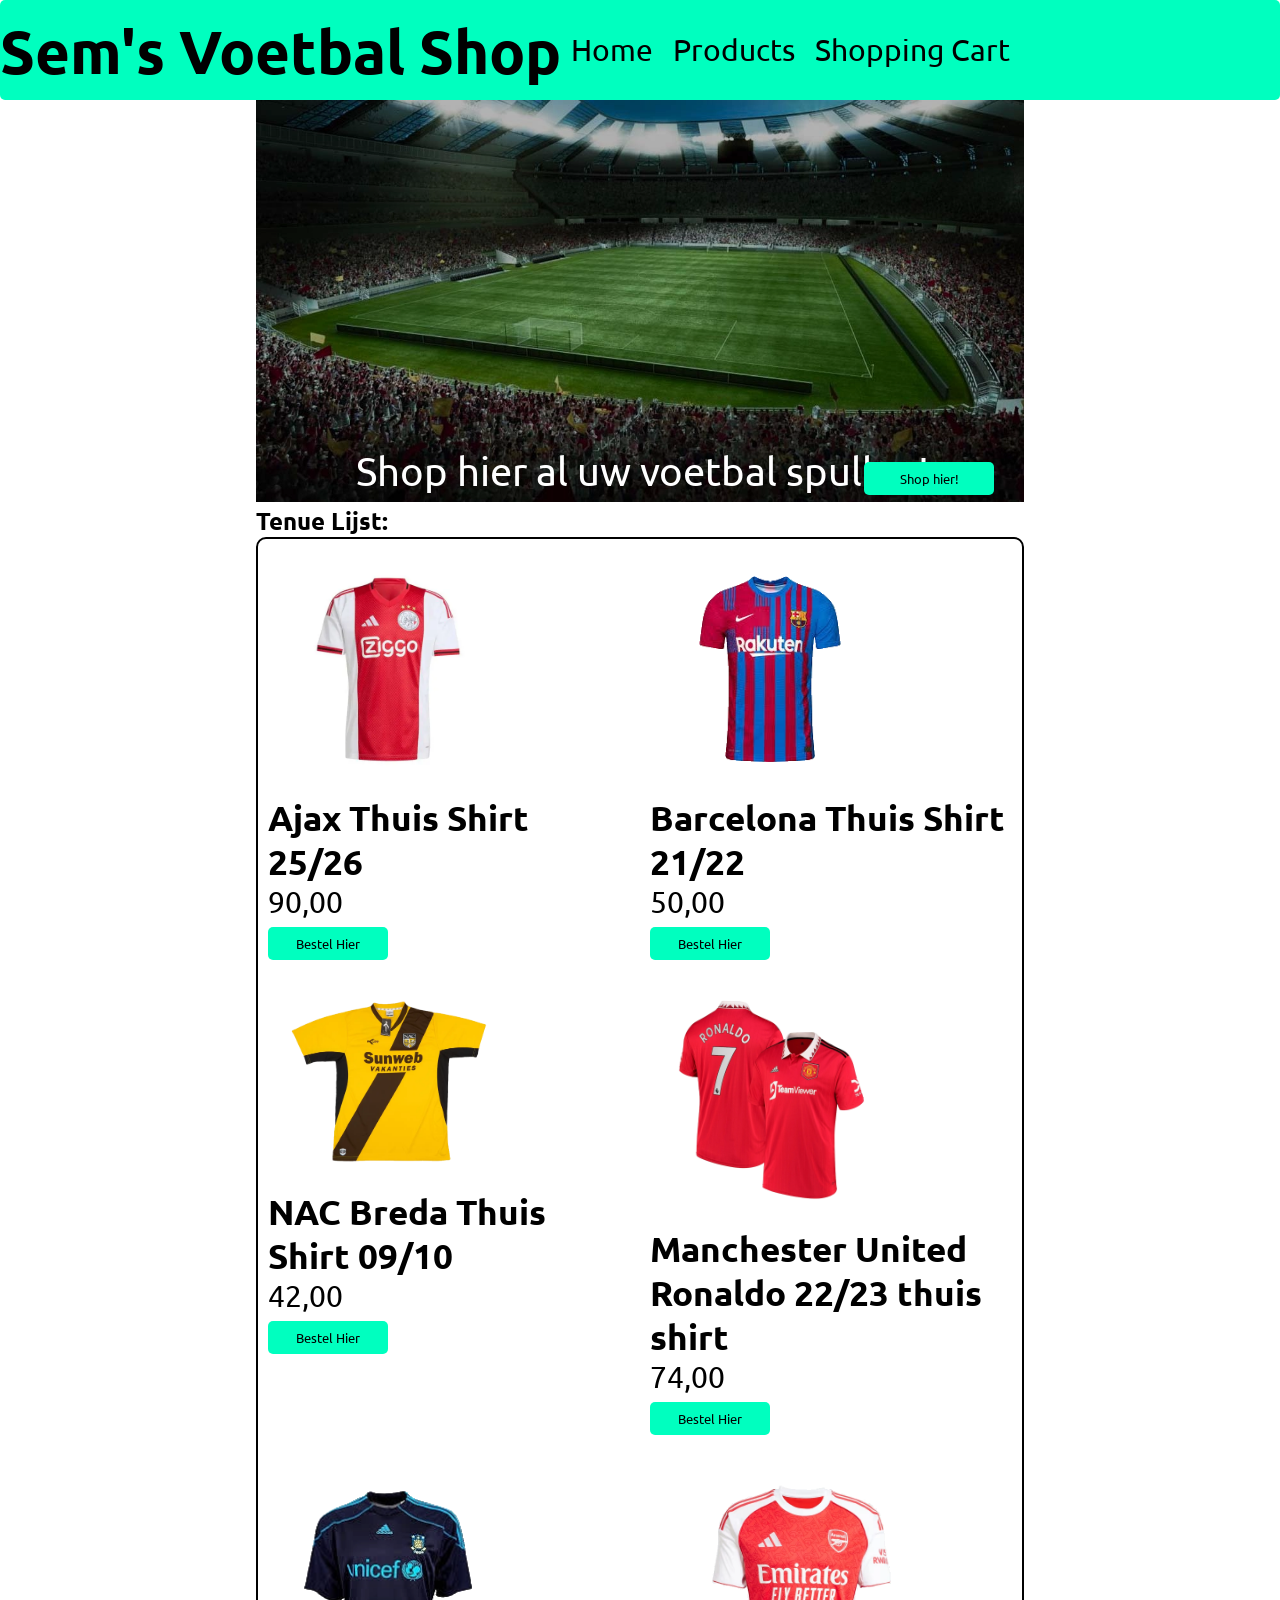
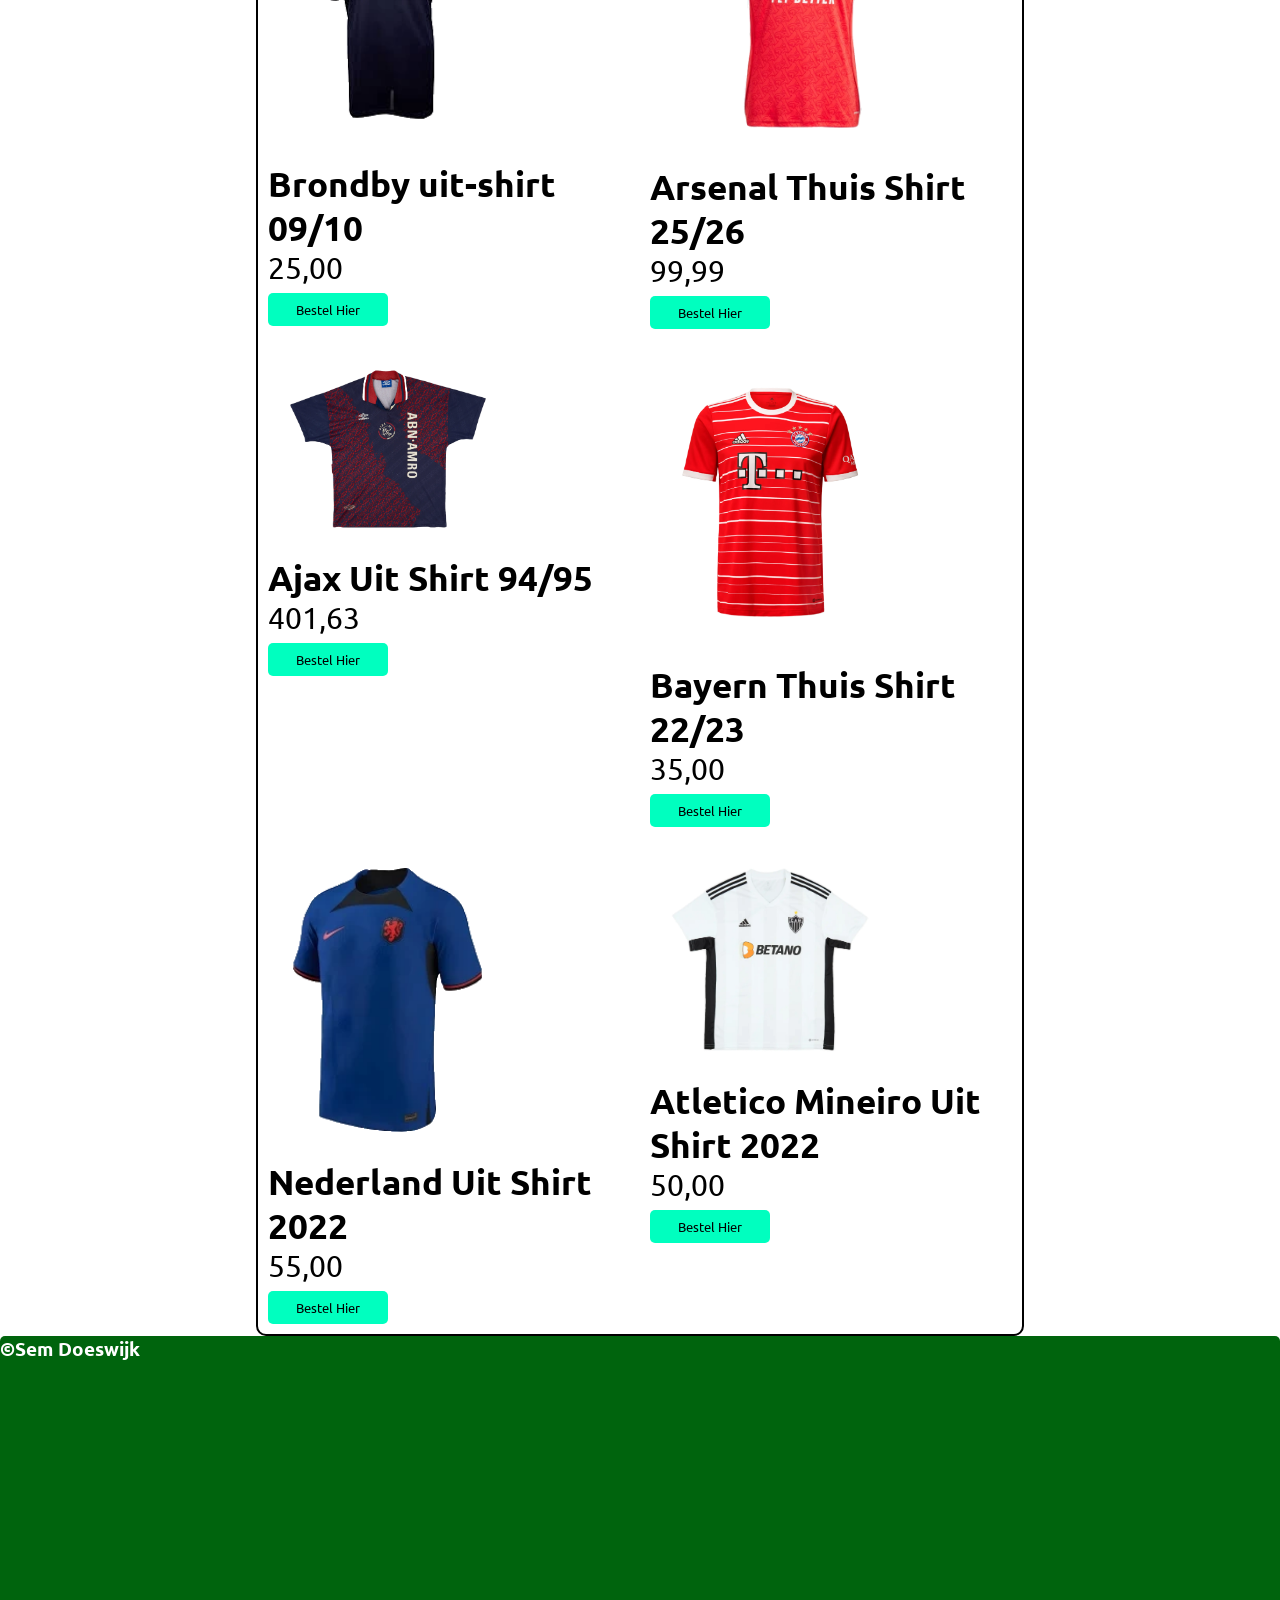
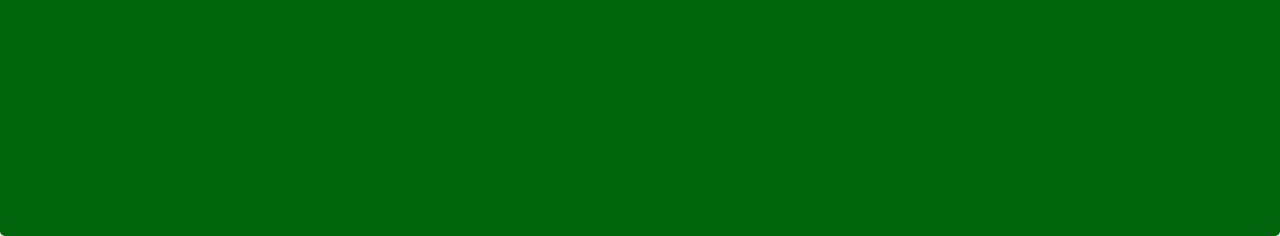
<file: index.html>
<!DOCTYPE html>
<html lang="en">

<head>
    <title>Sems Voetbal Shop</title>
    <meta charset="UTF-8">
    <meta name="viewport" content="width=device-width, initial-scale=1">
    <link href="css/styles.css" rel="stylesheet">
    <link rel="preconnect" href="https://fonts.googleapis.com">
    <link rel="preconnect" href="https://fonts.gstatic.com" crossorigin>
    <link
        href="https://fonts.googleapis.com/css2?family=BBH+Hegarty&family=Comic+Relief:wght@700&family=Ubuntu:ital,wght@0,300;0,400;0,500;0,700;1,300;1,400;1,500;1,700&display=swap"
        rel="stylesheet">
</head>

<body>
    <header>
        <h1>Sem's Voetbal Shop</h1>
        <ul>
            <li class="nav-item"><a href="index.html">Home</a></li>
            <li class="nav-item"><a href="Products.html">Products</a></li>
            <li class="nav-item"><a href="cart.html">Shopping Cart</a></li>
        </ul>
    </header>
    <main>
        <section class="cta">
        <img class="cta-img"
            src="images/football background.webp"
            height="500">
        <h2 class="cta-text"> Shop hier al uw voetbal spullen!</h2>
        <button class="cta-button" onclick="document.location='Products.html'">Shop hier!</button>
    </section>
    
    <h2>Tenue Lijst:</h2>
    <section class="products">
        <article class="product">
            <img class="product-image"
                src="images/ajax.webp">
            <h3 class="product-title">Ajax Thuis Shirt 25/26</h3>
            <div class="product-price">90,00</div>
            <button onclick="document.location='Products.html'">Bestel Hier</button>
        </article>
        <article class="product">
            <img class="product-image"
                src="images/barca 2122.webp"
                width="200">
            <h3 class="product-title">Barcelona Thuis Shirt 21/22</h3>
            <div class="product-price">50,00</div>
            <button onclick="document.location='Products.html'">Bestel Hier</button>
        </article>
        <article class="product">
            <img class="product-image"
                src="images/NAC BREDA 0910.webp">
            <h3 class="product-title">NAC Breda Thuis Shirt 09/10</h3>
            <div class="product-price">42,00</div>
            <button onclick="document.location='Products.html'">Bestel Hier</button>
        </article>
        <article class="product">
            <img class="product-image"
                src="images/man utd ronaldo.webp"
                width="1">
            <h3 class="product-title">Manchester United Ronaldo 22/23 thuis shirt</h3>
            <div class="product-price">74,00</div>
            <button onclick="document.location='Products.html'">Bestel Hier</button>
        </article>
        <article class="product">
            <img class="product-image"
                src="images/brondby.webp">
            <h3 class="product-title">Brondby uit-shirt 09/10</h3>
            <div class="product-price">25,00</div>
            <button onclick="document.location='Products.html'">Bestel Hier</button>
        </article>
        <article class="product">
            <img class="arsenal-image"
                src="images/arsenal.webp">
            <h3 class="product-title">Arsenal Thuis Shirt 25/26</h3>
            <div class="product-price">99,99</div>
            <button onclick="document.location='Products.html'">Bestel Hier</button>
        </article>
        <article class="product">
            <img class="product-image"
                src="images/ajax 9495.webp">
            <h3 class="product-title">Ajax Uit Shirt 94/95</h3>
            <div class="product-price">401,63</div>
            <button onclick="document.location='Products.html'">Bestel Hier</button>
        </article>
        <article class="product">
            <img class="product-image"
                src="images\bayern2223.webp">
            <h3 class="product-title">Bayern Thuis Shirt 22/23</h3>
            <div class="product-price">35,00</div>
            <button onclick="document.location='Products.html'">Bestel Hier</button>
        </article>
        <article class="product">
            <img class="product-image"
                src="images/nederland uit 2022.webp">
            <h3 class="product-title">Nederland Uit Shirt 2022</h3>
            <div class="product-price">55,00</div>
            <button onclick="document.location='Products.html'">Bestel Hier</button>
        </article>
        <article class="product">
            <img class="product-image"
                src="images/ATM.webp">
            <h3 class="product-title">Atletico Mineiro Uit Shirt 2022</h3>
            <div class="product-price">50,00</div>
            <button onclick="document.location='Products.html'">Bestel Hier</button>
    </section>
    </main>
    
    <footer>
        <h3>©Sem Doeswijk</h3>
    </footer>
</body>
</html>
</file>
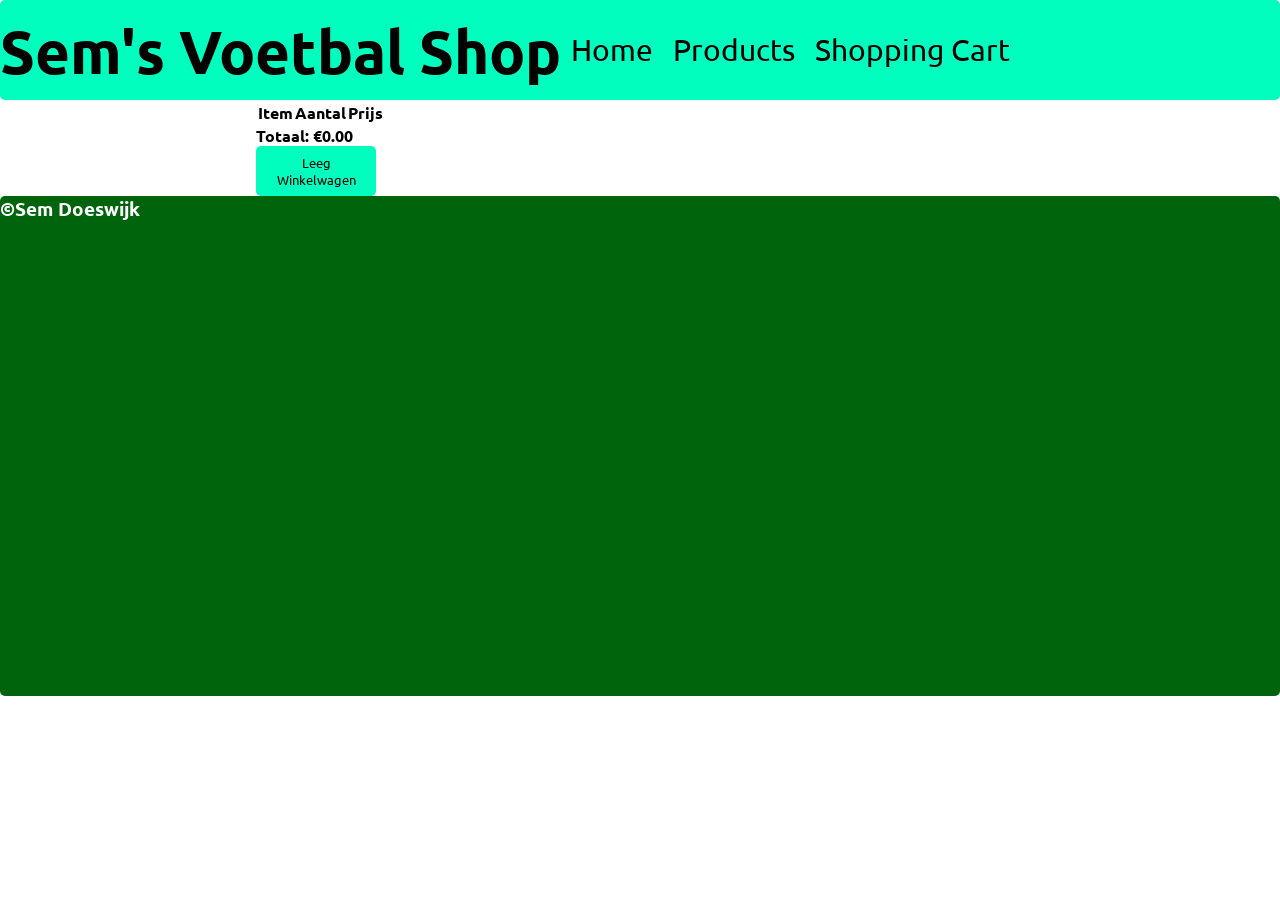
<file: cart.html>
<!DOCTYPE html>
<html lang="en">

<head>
    <title>Sems Voetbal Shop</title>
    <meta charset="UTF-8">
    <meta name="viewport" content="width=device-width, initial-scale=1">
    <link href="css/styles.css" rel="stylesheet">
    <link rel="preconnect" href="https://fonts.googleapis.com">
    <link rel="preconnect" href="https://fonts.gstatic.com" crossorigin>
    <link
        href="https://fonts.googleapis.com/css2?family=BBH+Hegarty&family=Comic+Relief:wght@700&family=Ubuntu:ital,wght@0,300;0,400;0,500;0,700;1,300;1,400;1,500;1,700&display=swap"
        rel="stylesheet">
        <script src="js/cart.js" defer></script>
</head>

<body>
    <header>
        <h1>Sem's Voetbal Shop</h1>
        <ul>
            <li class="nav-item"><a href="index.html">Home</a></li>
            <li class="nav-item"><a href="Products.html">Products</a></li>
            <li class="nav-item"><a href="cart.html">Shopping Cart</a></li>
        </ul>
    </header>
    <main>
        <table class="cart=product">
            <tbody id="products">
                <tr>
                    <th>Item</th>
                    <th>Aantal</th>
                    <th>Prijs</th>
                </tr>
            </tbody>
        </table>
        <p id="total-price">Totaal: €0.00</p>
        <button onclick="clearCart()">Leeg Winkelwagen</button>
    </main>
</body>

<footer>
    <h3>©Sem Doeswijk</h3>
</footer>

</html>
</file>
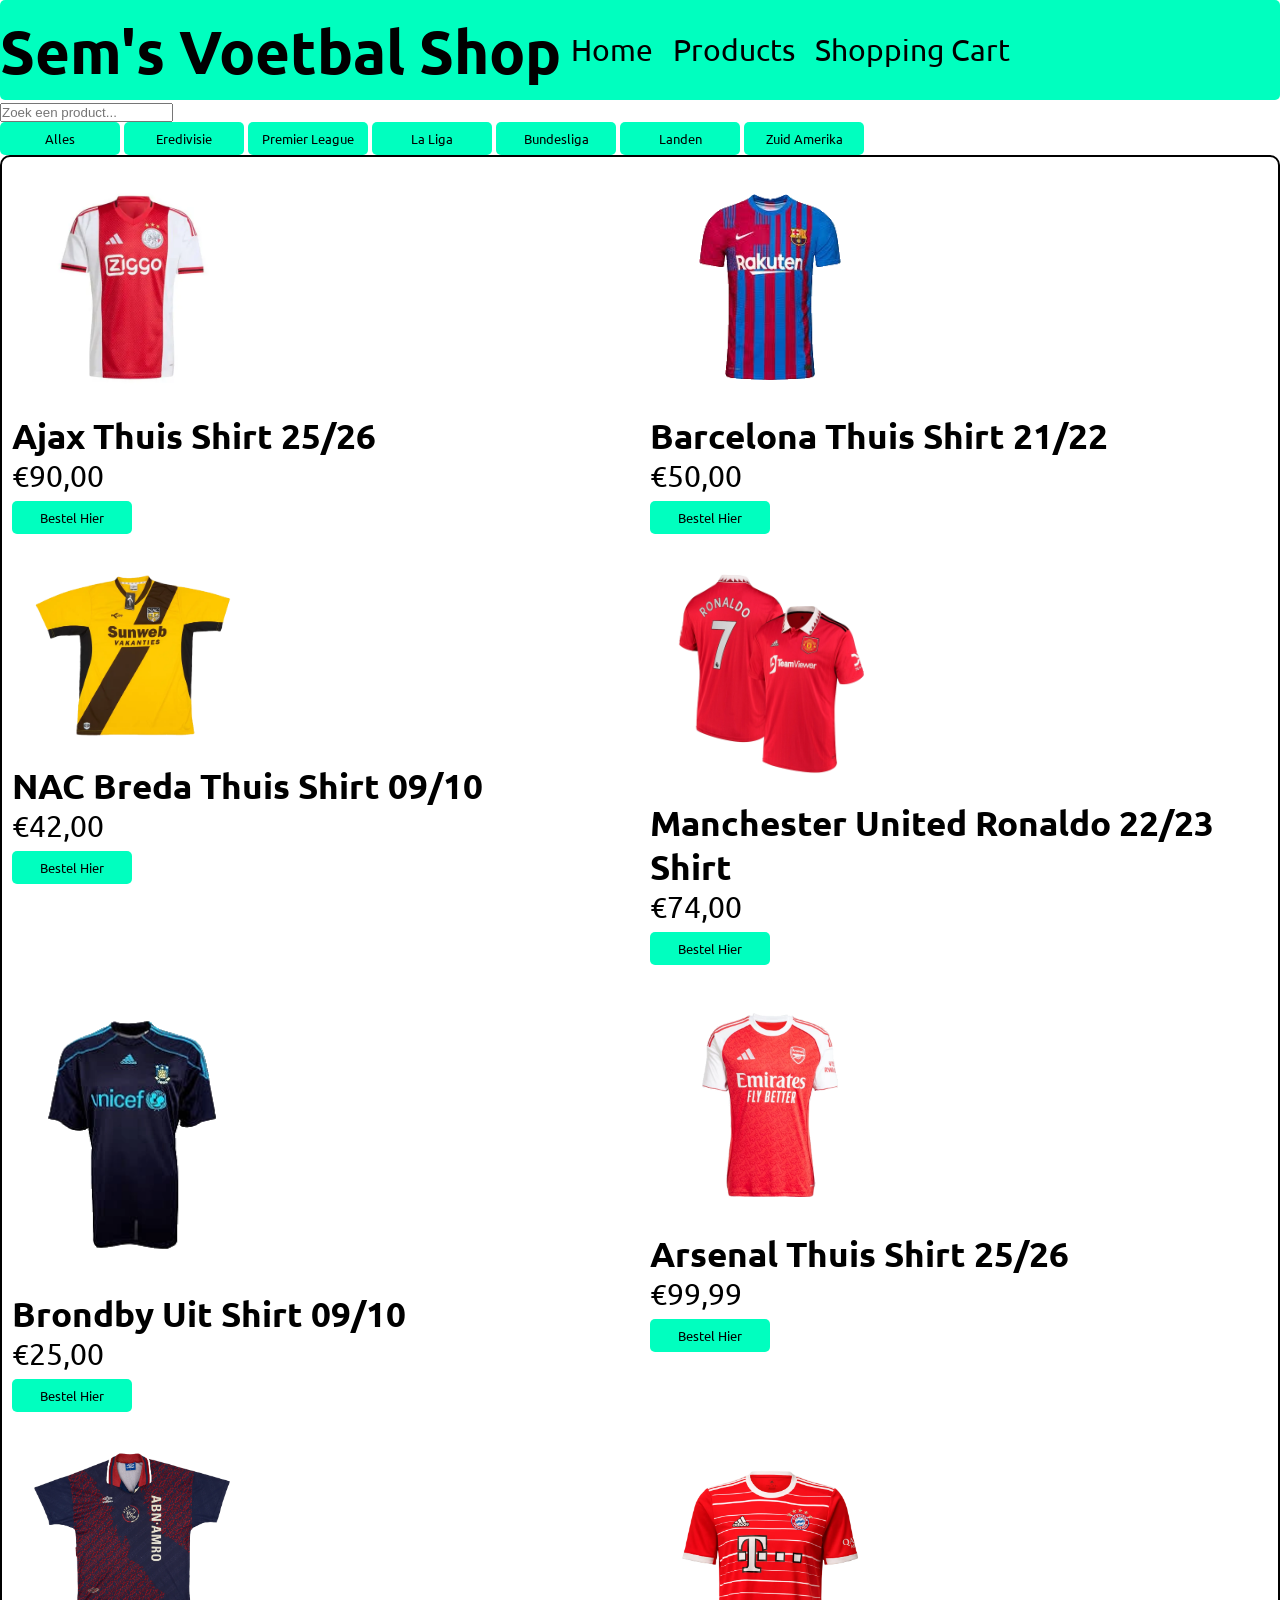
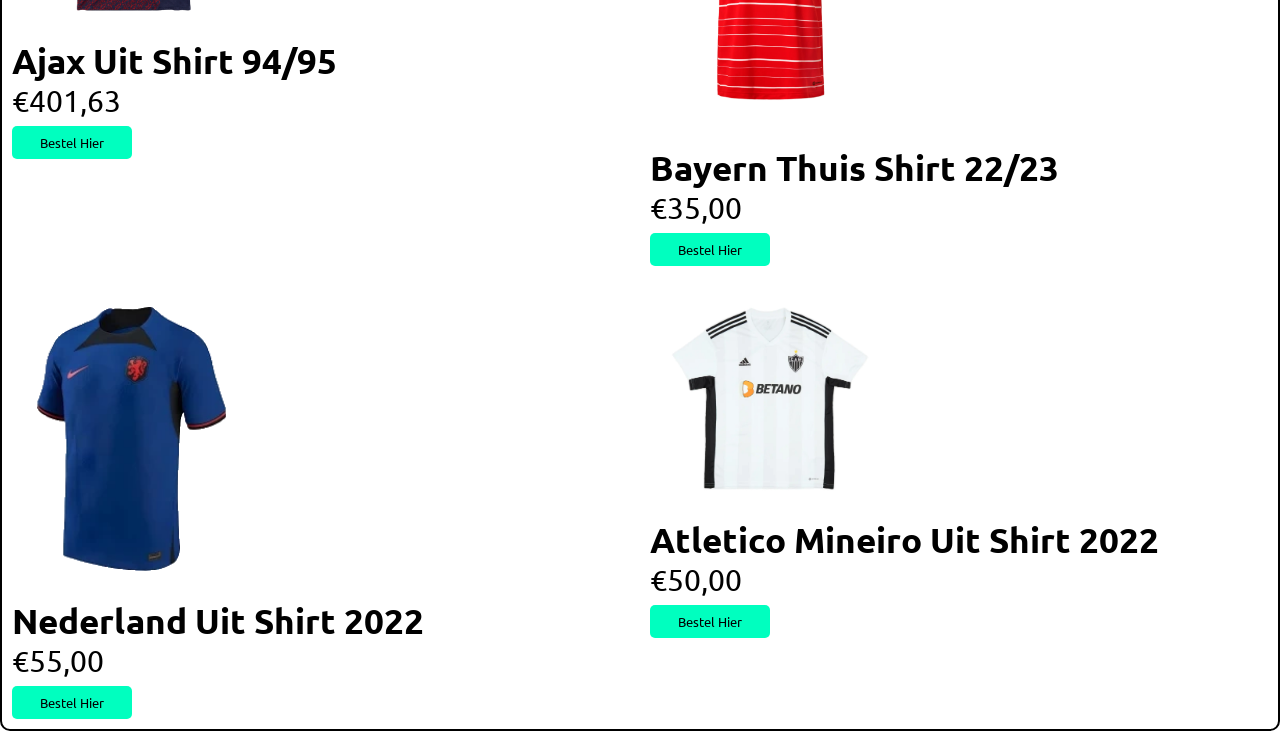
<file: Products.html>
<!DOCTYPE html>
<html lang="en">

<head>
    <title>Sems Voetbal Shop</title>
    <meta charset="UTF-8">
    <meta name="viewport" content="width=device-width, initial-scale=1">
    <link href="css/styles.css" rel="stylesheet">
    <link rel="preconnect" href="https://fonts.googleapis.com">
    <link rel="preconnect" href="https://fonts.gstatic.com" crossorigin>
    <link
        href="https://fonts.googleapis.com/css2?family=BBH+Hegarty&family=Comic+Relief:wght@700&family=Ubuntu:ital,wght@0,300;0,400;0,500;0,700;1,300;1,400;1,500;1,700&display=swap"
        rel="stylesheet">
    <script src="js/script.js" defer></script>
</head>

<body>
    <header>
        <h1>Sem's Voetbal Shop</h1>
        <ul>
            <li class="nav-item"><a href="index.html">Home</a></li>
            <li class="nav-item"><a href="Products.html">Products</a></li>
            <li class="nav-item"><a href="cart.html">Shopping Cart</a></li>
        </ul>
    </header>

    <input id="zoek" type="text" placeholder="Zoek een product...">


    <div class="filters">
        <button onclick="filterProducten('alles')">Alles</button>
        <button onclick="filterProducten('Eredivisie')">Eredivisie</button>
        <button onclick="filterProducten('Premier League')">Premier League</button>
        <button onclick="filterProducten('La Liga')">La Liga</button>
        <button onclick="filterProducten('Bundesliga')">Bundesliga</button>
        <button onclick="filterProducten('Landen Teams')">Landen</button>
        <button onclick="filterProducten('Zuid Amerika')">Zuid Amerika</button>
    </div>


    <section class="products">

        <article class="product" data-categorie="Eredivisie" onclick="addToCart('Ajax Thuis Shirt 25/26', 90.00)">
            <img src="images/ajax.webp" class="product-image">
            <h3 class="product-title">Ajax Thuis Shirt 25/26</h3>
            <p>€90,00</p>
            <button>Bestel Hier</button>
        </article>

        <article class="product" data-categorie="La Liga" onclick="addToCart('Barcelona Thuis Shirt 21/22', 50.00)">
            <img src="images/barca 2122.webp" class="product-image">
            <h3 class="product-title">Barcelona Thuis Shirt 21/22</h3>
            <p>€50,00</p>
            <button>Bestel Hier</button>
        </article>

        <article class="product" data-categorie="Eredivisie" onclick="addToCart('NAC Breda Thuis Shirt 09/10', 42.00)">
            <img src="images/NAC BREDA 0910.webp" class="product-image">
            <h3 class="product-title">NAC Breda Thuis Shirt 09/10</h3>
            <p>€42,00</p>
            <button>Bestel Hier</button>
        </article>

        <article class="product" data-categorie="Premier League"
            onclick="addToCart('Manchester United Ronaldo 22/23 Shirt', 74.00)">
            <img src="images/man utd ronaldo.webp" class="product-image">
            <h3 class="product-title">Manchester United Ronaldo 22/23 Shirt</h3>
            <p>€74,00</p>
            <button>Bestel Hier</button>
        </article>

        <article class="product" data-categorie="Danish Super League"
            onclick="addToCart('Brondby Uit Shirt 09/10', 25.00)">
            <img src="images/brondby.webp" class="product-image">
            <h3 class="product-title">Brondby Uit Shirt 09/10</h3>
            <p>€25,00</p>
            <button>Bestel Hier</button>
        </article>

        <article class="product" data-categorie="Premier League"
            onclick="addToCart('Arsenal Thuis Shirt 25/26', 99.99)">
            <img src="images/arsenal.webp" class="product-image">
            <h3 class="product-title">Arsenal Thuis Shirt 25/26</h3>
            <p>€99,99</p>
            <button>Bestel Hier</button>
        </article>

        <article class="product" data-categorie="Eredivisie" onclick="addToCart('Ajax Uit Shirt 94/95', 401.63)">
            <img src="images/ajax 9495.webp" class="product-image">
            <h3 class="product-title">Ajax Uit Shirt 94/95</h3>
            <p>€401,63</p>
            <button>Bestel Hier</button>
        </article>

        <article class="product" data-categorie="Bundesliga" onclick="addToCart('Bayern Thuis Shirt 22/23', 35.00)">
            <img src="images/bayern2223.webp" class="product-image">
            <h3 class="product-title">Bayern Thuis Shirt 22/23</h3>
            <p>€35,00</p>
            <button>Bestel Hier</button>
        </article>

        <article class="product" data-categorie="Landen Teams" onclick="addToCart('Nederland Uit Shirt 2022', 55.00)">
            <img src="images/nederland uit 2022.webp" class="product-image">
            <h3 class="product-title">Nederland Uit Shirt 2022</h3>
            <p>€55,00</p>
            <button>Bestel Hier</button>
        </article>

        <article class="product" data-categorie="Zuid Amerika"
            onclick="addToCart('Atletico Mineiro Uit Shirt 2022', 50.00)">
            <img src="images/ATM.webp" class="product-image">
            <h3 class="product-title">Atletico Mineiro Uit Shirt 2022</h3>
            <p>€50,00</p>
            <button>Bestel Hier</button>
        </article>

    </section>


</body>

</html>
</file>
<file: css/styles.css>
:root {
    --background-color: #ffffff;
    --main-color: #00ffbf;
    --secondary-color: #e1ff00;
    --text-color: #000000;
    --footer-color: #00640d;
    --border-radius: 5px;
    --ubuntu-font: 'Ubuntu', sans-serif;
}

* {
    padding: 0;
    margin: 0;
}

body {
    background-color: var(--background-color);
}

a {
    color: var(--text-color);
    text-decoration: none;
}

header {
    height: 100px;
    display: flex;
    background-color: var(--main-color);
    border-radius: var(--border-radius);
    font-family: var(--ubuntu-font);
    font-size: 30px;
    text-align: end;
    align-items: center;

    ul {
        display: flex;
        justify-content: flex-end;
        align-items: center;
        list-style: none;
        margin: 0;
        padding: 0;
    }
}

.nav-item {
    padding: 10px;
}

main {
    margin-right: 20%;
    margin-left: 20%;
}


button {
    background-color: var(--main-color);
    border-radius: var(--border-radius);
    border: none;
    font-family: var(--ubuntu-font);
    color: var(--text-color);
    padding: 8px 12px;
    width: 120px;
    cursor: pointer;
    transition: 0.2s;
}

button:hover {
    opacity: 0.85;
}

body {
    font-family: var(--ubuntu-font);
}


.cta {
    width: 100%;
    border: 1px;
    position: relative;
}

.cta-img {
    width: 100%;
    height: 100%;
    object-fit: cover;
    filter: brightness(70%)
}

.cta-button {
    width: 130px;
    position: absolute;
    bottom: 10px;
    right: 30px;
    cursor: pointer;
    transition: 0.2s;
}

.cta-text {
    position: absolute;
    bottom: 10px;
    right: 30px;
    left: 100px;
    color: white;
    font: var(--ubuntu-font);
    font-size: 250%;
}

.products {
    display: grid;
    grid-template-columns: repeat(2, 1fr);
    gap: 20px;
    padding: 10px;
    border-radius: 10px;
    font-family: var(--ubuntu-font);
    font-size: 30px;
    border: 2px solid black;
}

.product-image {
    width: 200px;
    margin: 20px;

}

.arsenal-image {
    width: 263px;
    margin: 20px;
}


footer {
    height: 500px;
    background-color: var(--footer-color);
    color: white;
    border-radius: var(--border-radius);
}
</file>
